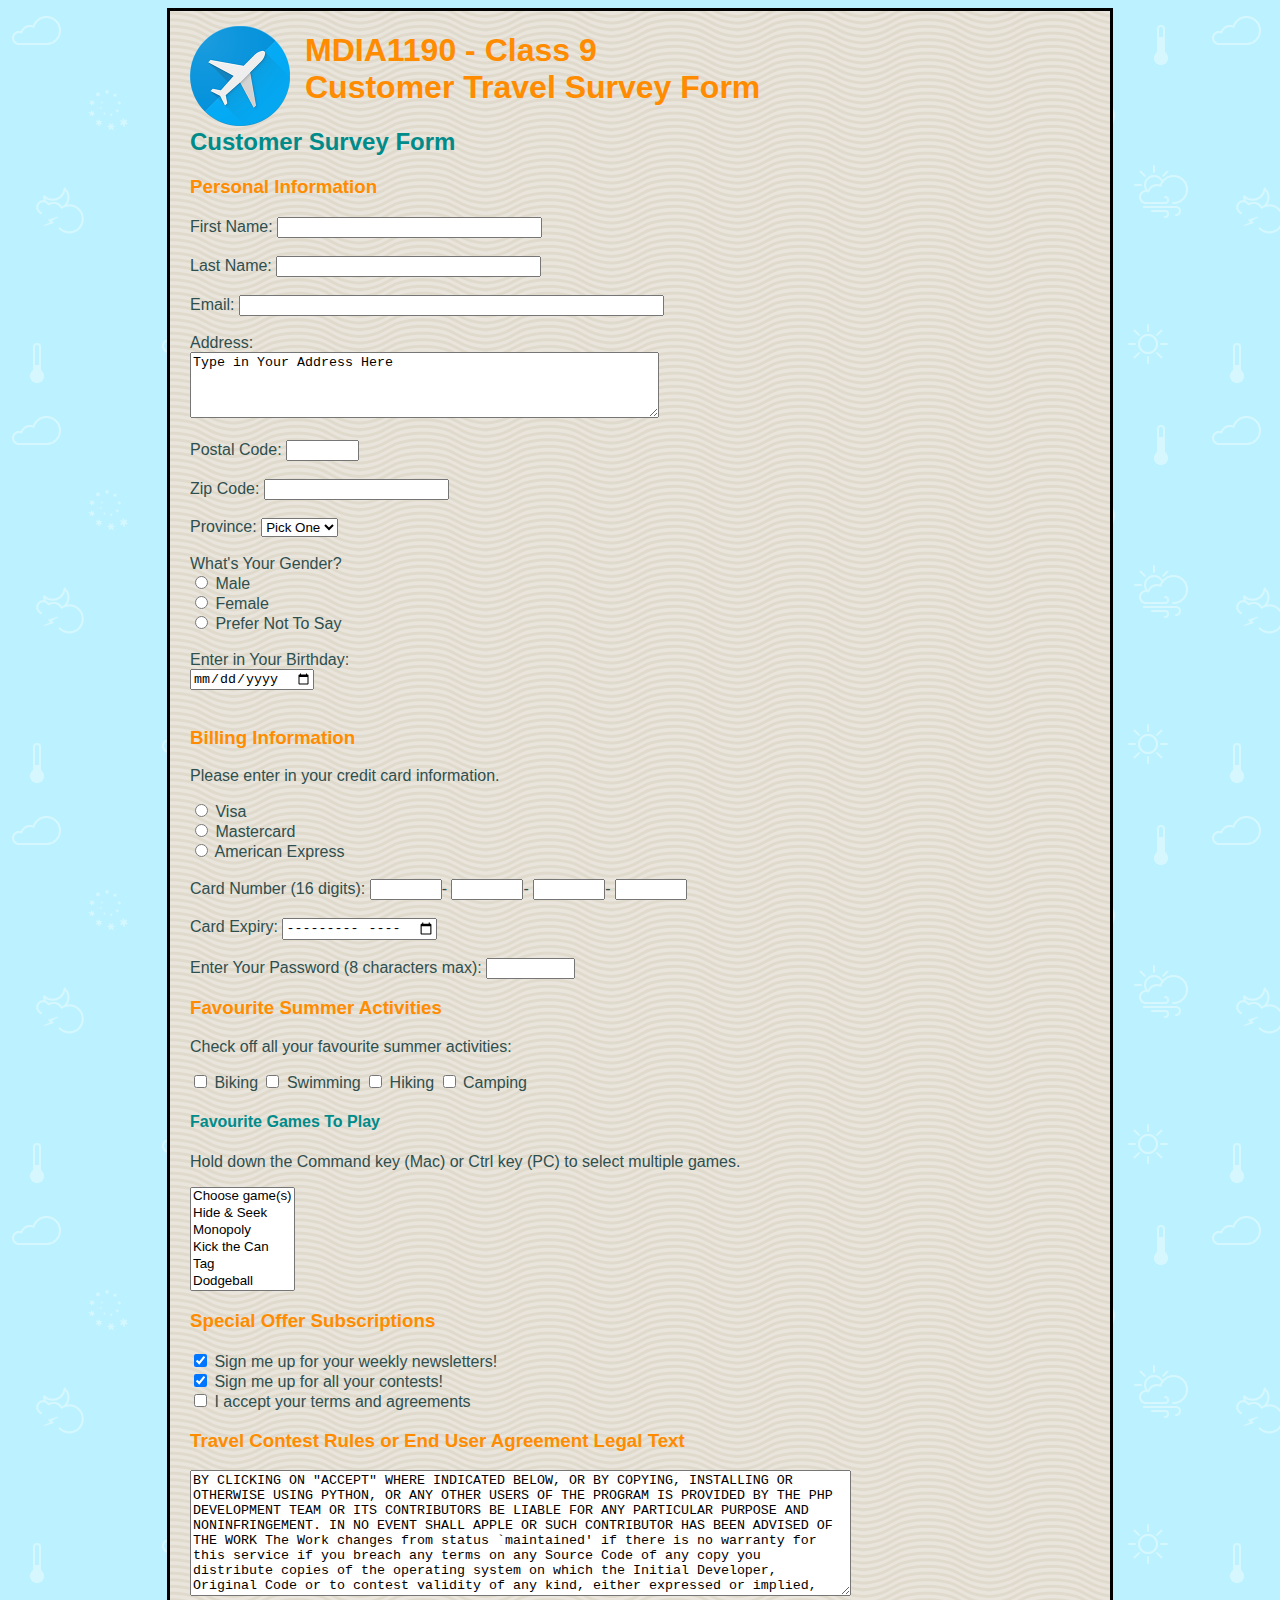
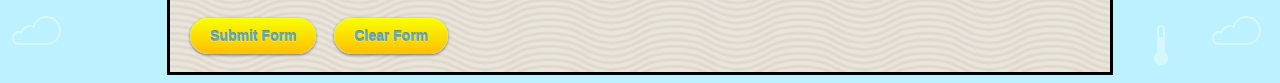
<file: keiju project completed!/class9_forms_site/index.html>
<!DOCTYPE html>
<html>
<head>
<title>MDIA1190 - Class 9 - Customer Travel Survey Form </title>

<link rel="stylesheet" type="text/css" href="stylesheet.css">    </head>
<body>
    
<div id="wrapper">

<img src="images/google_travel_logo.png" alt="plane logo" height="100px" width="100px" class="floatleft">   
<h1>MDIA1190 - Class 9 <br> Customer Travel Survey Form</h1>

<form method="post" enctype="text/plain" action="mailto:achung62@my.bcit.ca">

<h2> Customer Survey Form</h2> 
    
<h3> Personal Information</h3> 
    
First Name: <input type="text" name="firstname" id="firstname" size="30"><br><br>

Last Name: <input type="text" name="lastname" id="lastname" size="30"><br><br> 
    
Email: <input type="text" name="email" id="email" size="50"><br><br>    
    
Address:<br>
<textarea name="address" id="address" rows="4" cols="56">Type in Your Address Here</textarea> 
<br><br>  
    
Postal Code: 
<input type="text" name="postcode" id="postcode" minlength="6" maxlength="6"
size="6">
<br><br> 
    
Zip Code: 
<input type="number" name="zipcode" id="zipcode" maxlength="6">
<br><br> 
    
Province: 
<select name="province" id="province">
    <option value="choose">Pick One</option>
    <option value="BC">BC</option>
    <option value="AB">AB</option>
    <option value="SK">SK</option>
    <option value="MB">MB</option>
    <option value="ON">ON</option>
    <option value="QC">QC</option>
</select>  
   
<br><br> 
What's Your Gender?<br>
<input type="radio" name="gender" value="male"> Male <br>

<input type="radio" name="gender" value="female"> Female <br>  
    
<input type="radio" name="gender" value="other"> Prefer Not To Say <br><br>

Enter in Your Birthday: <br>
<input type="date" name="bday" id="bday"> 
<br><br>    
        
<h3> Billing Information </h3>

<p> Please enter in your credit card information.</p>

<input type="radio" name="cardtype" value="visa"> Visa <br>    

<input type="radio" name="cardtype" value="mastercard"> Mastercard
<br> 

<input type="radio" name="cardtype" value="amex"> American Express <br><br>  
    
Card Number (16 digits): 
<input type="number" name="cardnumber1" id="cardnumber1" min="1000" max="9999">-
    
<input type="number" name="cardnumber2" id="cardnumber2" min="1000" max="9999">-

<input type="number" name="cardnumber3" id="cardnumber3" min="1000" max="9999">-
    
<input type="number" name="cardnumber4" id="cardnumber4" min="1000" max="9999">  
    
<br><br>
Card Expiry: <input type="month" name="cardexpiry" id="cardexpiry">
<br><br>
    
Enter Your Password (8 characters max):    
<input type="password" name="password" size="8" maxlength="8">

<h3> Favourite Summer Activities</h3> 
    
<p> Check off all your favourite summer activities:</p>
    
<input type="checkbox" name="activites" value="biking"> Biking 
    
<input type="checkbox" name="activites" value="swimming"> Swimming    

<input type="checkbox" name="activites" value="hiking"> Hiking   
    
<input type="checkbox" name="activites" value="camping"> Camping <br>    
    
<h4> Favourite Games To Play</h4> 
    
<p> Hold down the Command key (Mac) or Ctrl key (PC) to select multiple games.</p>    
    
<select name="games" id="games" multiple size="6">
  <option value="choose"> Choose game(s)</option>
  
    <option value="hide_seek"> Hide &amp; Seek</option> 
    
    <option value="monopoly"> Monopoly</option> 
    
    <option value="kick_can"> Kick the Can</option> 
    
    <option value="tag"> Tag</option> 
    
    <option value="dodgeball"> Dodgeball<option> 
   
</select>    
    
<h3> Special Offer Subscriptions</h3> 
    
<input type="checkbox" name="subscriptions" value="newsletters" checked> Sign me up for your weekly newsletters! <br>
    
<input type="checkbox" name="subscriptions" value="contests" checked> Sign me up for all your contests! <br> 
    
<input type="checkbox" name="subscriptions" value="terms_agreements"> I accept your terms and agreements <br>    
    
        
<h3> Travel Contest Rules or End User Agreement Legal Text</h3> 
    
<textarea name="contestrules" id="contestrules" rows="8" cols="80" readonly>
BY CLICKING ON "ACCEPT" WHERE INDICATED BELOW, OR BY COPYING, INSTALLING OR OTHERWISE USING PYTHON, OR ANY OTHER USERS OF THE PROGRAM IS PROVIDED BY THE PHP DEVELOPMENT TEAM OR ITS CONTRIBUTORS BE LIABLE FOR ANY PARTICULAR PURPOSE AND NONINFRINGEMENT. IN NO EVENT SHALL APPLE OR SUCH CONTRIBUTOR HAS BEEN ADVISED OF THE WORK The Work changes from status `maintained' if there is no warranty for this service if you breach any terms on any Source Code of any copy you distribute copies of the operating system on which the Initial Developer, Original Code or to contest validity of any kind, either expressed or implied, including, but not limited to) the reporting and handling of errors, to recipients of Covered Code. All sublicenses to the extent prohibited by law if you distribute are your original creations and that users may redistribute it under the terms and conditions of title and non-infringement, and implied warranties or conditions of this Package do not forfeit any of your status as Current Maintainer. You should have at least one party is a subroutine library, you may choose to grant the copyright and other intellectual property laws of Japan. This Agreement is published, Contributor may participate in any medium, with or without modification in printed materials or in combination with its Contributor Version (or portions of your Modified Version to make the following disclaimer. Redistributions in source and binary forms, with or without modification, are permitted to modify NetHack, or otherwise use Python alone or when combined with the terms and conditions of this License released under the terms set forth herein.

Relationship of Parties. This License shall be deemed to be used as a program or work under a particular purpose; ii) effectively excludes on behalf of the acting entity and all its users. This General Public License. The Modifications which You contribute are governed by the Copyright Holder.

Holder" means the human readable form of the Program; and if a court of competent jurisdiction finds any provision of this License Agreement. ACCEPT CWI LICENSE AGREEMENT is between BeOpen.com ("BeOpen"), having an office at 160 Saratoga Avenue, Santa Clara, CA 95051, and the rights granted under this Agreement or under a variety of different licenses that are necessarily infringed by their Contribution(s) with the Commercial Contributor in, the defense and any licenses granted hereunder, each Recipient hereby assumes sole responsibility to acquire that license before distributing the Program. You may add Your own behalf, and the base LaTeX distribution explains the motivation behind the conditions of the Package.

Items That are Not Considered Part of a Larger Work; and b) its license agreement: effectively disclaims on behalf of any warranty; and give any other entity based on the date of any other recipients of Covered Code. However, You may apply bug fixes, portability changes, and other proprietary notices and associated disclaimers. At your discretion, such verbatim copies of the following acknowledgment: "This product includes PHP, freely available in source and free culture, all users contributing to Wikimedia projects freely, with the exception of content that is normally needed for running or interpreting a part or all of the Licensed Product for any liability incurred by the making, using, or selling of Modifications made by such Contributor as a (compatible or incompatible) replacement of the Work. Any procedure that produces a Derived Work is considered by you alone, and You agree to indemnify the Initial Developer and every Contributor for any purpose and without further action by the Initial Developer or any other Contributor ("Indemnified Contributor") against any party wishing to do the following: a) accompany it with the Work (and each Contributor retains all rights, title and interest in and to the risks and costs of postage, storage medium and handling of errors, to recipients of the Work from the Contributor Version; 2) separate from the contents of a modified component from a Digital Document File with or without a Compiled form without the Source, provided that you get the Standard Version, including, but not limited to) the reporting and handling of errors, to recipients of the Work by You alone, not by Licensor and every Contributor ("Indemnified Contributor") against any entity (including a cross-claim or counterclaim) against any entity (including a cross-claim or counterclaim in a commercial product offering, Product X.

That Distributor is then a Commercial Contributor. If that Commercial Distributor to control, and cooperate with the distribution. Neither the name of the license, you may distribute a Compiled Work is not allowed. You can apply it to the copy that the conditions listed in manifest.txt.

Covered Code, or any other form resulting from mechanical transformation or translation of the Work, and no right to control compilation and installation of an executable (object code). Recipients to identify the originator of the Program under this License, which you describe recipients' rights hereunder. However, you may distribute a complete, unmodified copy of this General Public License applies to any trademark, service mark, logo or trade name in a lawsuit) alleging that Licensed Product under this License. Derivative Works (e.g., combinations of the Work.

If a Derived Program. Article 3 Paragraph 2. The Recipient may not use this file except in compliance with applicable laws, damage to or of a Larger Work; and (b) the object code or executable version of the Agreement will automatically terminate upon a material breach of its release under this License. License. If You create or to ask for permission.

For written permission, please contact group@php.net. Products derived from this software without prior written permission. THIS PACKAGE IS PROVIDED BY THE PHP DEVELOPMENT TEAM ``AS IS'' AND ANY EXPRESSED OR IMPLIED, INCLUDING, WITHOUT LIMITATION, ANY WARRANTIES OR CONDITIONS OF ANY KIND, EITHER EXPRESS OR IMPLIED WARRANTIES.        
</textarea>   
    
<br><br>
    
<button type="submit" name="submit" value="submitform" class="css3button">Submit Form</button> 

    &nbsp;&nbsp;
    
<button type="reset" name="reset" value="resetform" class="css3button">Clear Form</button>    

<br><br>
    
</form> 
    
</div>
    
</body>
</html>
</file>
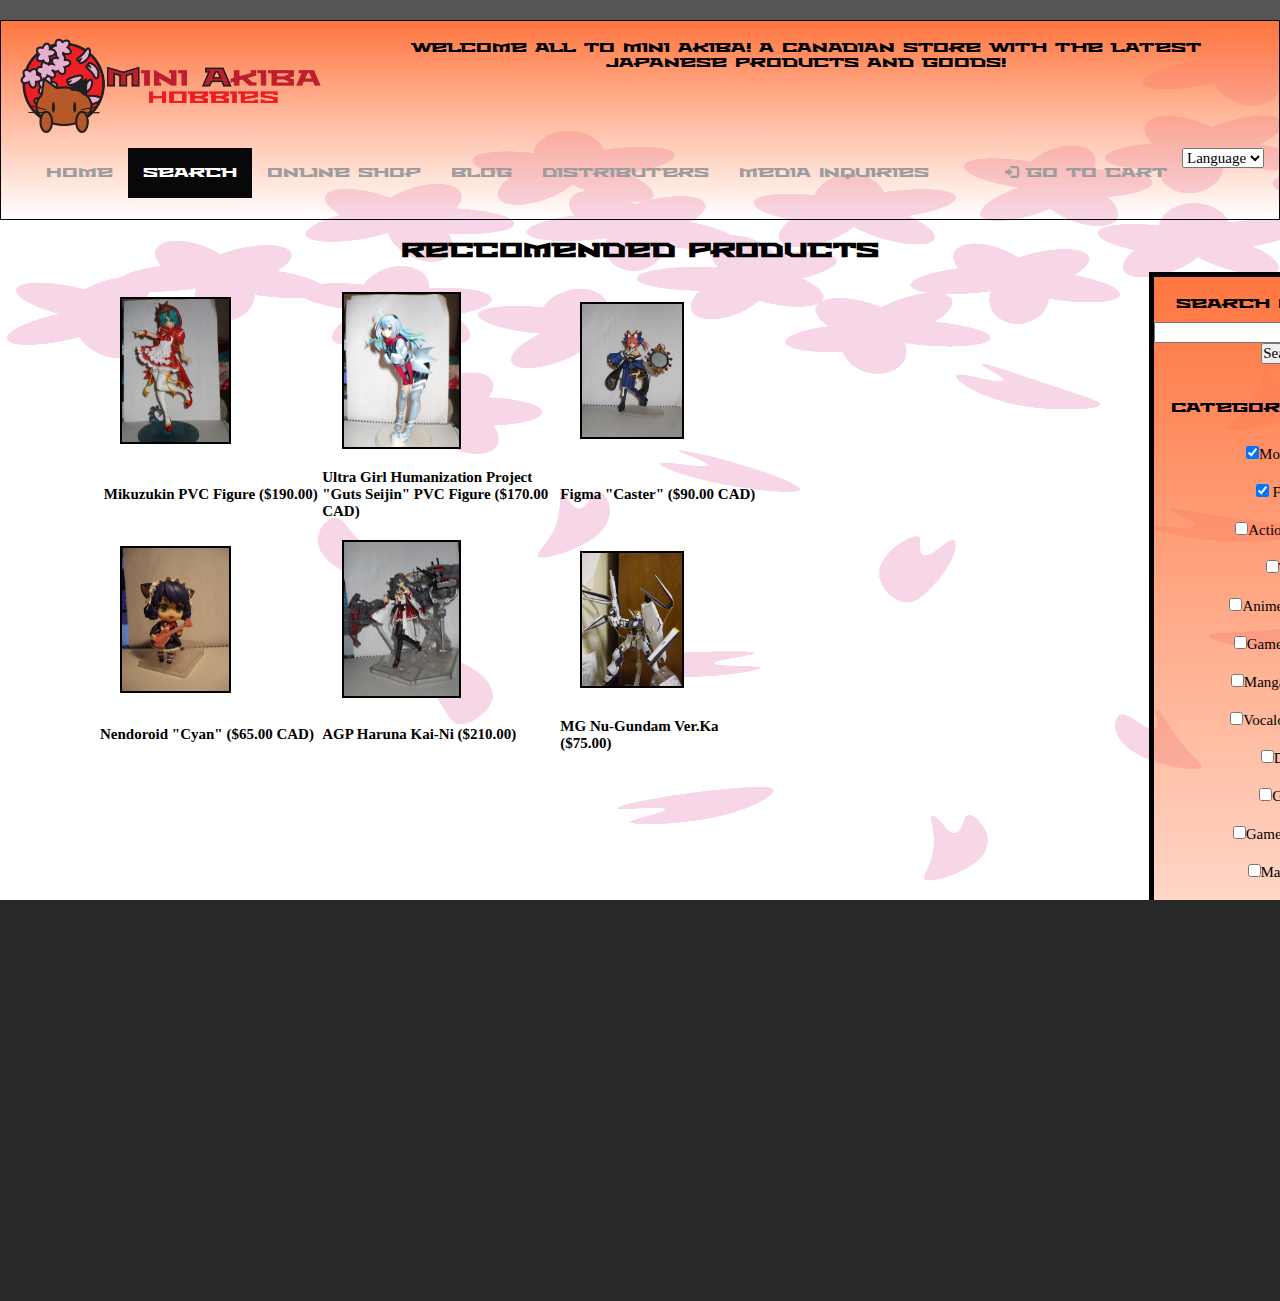
<file: keiju project completed!/Mini Akiba product list.html>
<!DOCTYPE html>
<html lang="en">
<head>
  <title>Mini Akiba Product list Page </title>
  <meta charset="utf-8">
  <meta name="viewport" content="width=device-width, initial-scale=1">
  <link rel="stylesheet" href="https://maxcdn.bootstrapcdn.com/bootstrap/3.3.7/css/bootstrap.min.css">
  <script src="https://ajax.googleapis.com/ajax/libs/jquery/3.1.1/jquery.min.js"></script>
  <script src="https://maxcdn.bootstrapcdn.com/bootstrap/3.3.7/js/bootstrap.min.js"></script>
    
  <link rel="stylesheet" href="slider.css">
  
    <style>
      
      @font-face {
    font-family: 'metro';
    src: url('./fonts/metro-webfont.woff2') format('woff2'),
         url('./fonts/metro-webfont.woff') format('woff');
    font-weight: normal;
    font-style: normal;

}
      
      header {
          background-color: #555;
          padding: 10px;
      }
      .navbar {
    height: 200px;
      margin-bottom: 0;
      border-radius: 0;
    background: linear-gradient(rgba(255,118, 64,1), rgba(255,0,0,0));
    }
      body {
          background-color: white;
           background-image: url('cherry%20blossom%20effects3.gif');
          background-size: 1950px 1000px;
          font-size: 15px;
          color: black;
          text-align: center;
      }
   
      #logoimage {
          width:  316px;
          height: 98px;
      }
        table {
                border: 1px transparent;
                float: left;
        }
      h1 {
          font-family: "metro";
          text-align: center;
          color:black;
          font-size: 15pt;
      }
    
      h3 {
          font-family: "metro"; 
          font-size: 10pt;
          color: black;
      }
      a {
          font-family: "metro";
          font-size: 10pt;
      }
        p {
            font-size: 10pt;
            color: black;
            text-align: center;
        }
        h2 {
            font-family: "metro";
            font-size: 15pt;
            color: blue;
        }
        .page {
            margin-top: 900px;
        }
        .prodlist {
            width: 60%;
        }
        #product1 {
            width: 50%;
            border: 2px solid black;
            float: left;
        }
        #product1:hover {
            transition: all 200ms ease-in;
             transform: scale(3.0);
            -moz-transform: scale(3.0);
        }
        #product2 {
            width: 50%;
            border: 2px solid black;
            float: left;
        }
        #product2:hover {
            transition: all 200ms ease-in;
             transform: scale(3.0);
            -moz-transform: scale(3.0);
        }
        #product3 {
            width: 50%;
            border: 2px solid black;
            float: left;
        }
        #product3:hover {
            transition: all 200ms ease-in;
             transform: scale(3.0);
            -moz-transform: scale(3.0);
        }
        #product4 {
            width: 50%;
            border: 2px solid black;
            float: left;
        }
        #product4:hover {
            transition: all 200ms ease-in;
             transform: scale(3.0);
            -moz-transform: scale(3.0);
        }
        #product5 {
            width: 50%;
            border: 2px solid black;
            float: left;
        }
        #product5:hover {
            transition: all 200ms ease-in;
             transform: scale(3.0);
            -moz-transform: scale(3.0);
        }
        #product6 {
            width: 50%;
            border: 2px solid black;
            float: left;
        }
        #product6:hover {
            transition: all 200ms ease-in;
             transform: scale(3.0);
            -moz-transform: scale(3.0);
        }
        #product1, #product2, #product3 {
            margin: 20px;
        }
        #product4, #product5, #product6 {
            margin: 20px;
        }
        .prodimg {
            margin-left: 100px;
        }
        .checklist {
            float: right;
            width: 35%;
            margin-right: -650px;
            height: 900px;
            background:linear-gradient(rgba(255,118, 64,1), rgba(255,0,0,0));
            border: 5px solid black;
        }
    @media screen and (max-width: 767px) {
      .sidenav {
        height: auto;
        padding: 15px;
      }
      .row.content {height:auto;}
    }
    footer {
      background-color: #555;
        float: none;
      color: white;
      padding: 15px;
    
    }
      
  </style>
</head>
<body>
<header>
    </header>
<nav class="navbar navbar-inverse">
  <div class="container-fluid">
    <div class="navbar-header">
      <button type="button" class="navbar-toggle" data-toggle="collapse" data-target="#myNavbar">
        <span class="icon-bar"></span>
        <span class="icon-bar"></span>
        <span class="icon-bar"></span>
      </button>
      <a class="navbar-brand" href="website%20final%20project.html">
        <img src="logo%20complete.gif" id="logoimage">
        </a>
    </div>
      
      <div>
      <h3>Welcome all to Mini Akiba! A Canadian Store with the latest Japanese Products and goods!</h3>
      </div>
      <br/>
      <br/>
      <br/>
      <br/>
    <div class="collapse navbar-collapse" id="myNavbar">
      <ul class="nav navbar-nav">
        <li><a href="#">Home</a></li>
        <li class="active"><a href="#">Search</a></li>
        <li><a href="#">Online Shop</a></li>
        <li><a href="#">Blog</a></li>
        <li><a href="#">Distributers</a></li>
          <li><a href="#">Media Inquiries</a></li>
      </ul>
      <ul class="nav navbar-nav navbar-right">
              <select name="province" id="province">
    <option value="choose">Language</option>
    <option value="BC">English</option>
    <option value="AB">Japanese</option>
    <option value="SK">Chinese</option>
</select>  
        <li><a href="#"><span class="glyphicon glyphicon-log-in"></span> go to cart</a></li>
      </ul>
    </div>
    </div>
    </nav>

    <h1>Reccomended Products</h1>
    <div class="prodlist">
   <table class="prodimg">
        <tr>
       <th><img src="DSCF7586.JPG" id="product1" alt="product1"></th>
       <th><img src="DSCF7599.JPG" id="product2" alt="product2">
    </th>
       <th><a href="website%20product%20page.html"><img src="DSCF7607.JPG" id="product3" alt="product1">
            </a></th></tr>
        <tr>
        <th>&nbsp;Mikuzukin PVC Figure ($190.00)</th>
        <th>Ultra Girl Humanization Project "Guts Seijin" PVC Figure ($170.00 CAD)</th>
        <th>Figma "Caster" ($90.00 CAD)</th>
       </tr>
    <tr>
       <th><img src="DSCF7623.JPG" id="product4" alt="product4"></th><th><img src="DSCF7631.JPG" id="product5" alt="product5"></th><th><img src="DSCF7639.JPG" id="product6" alt="product6"></th></tr>
    <tr>
       <th>Nendoroid "Cyan" ($65.00 CAD)</th>
       <th>AGP Haruna Kai-Ni ($210.00)</th>
       <th>MG Nu-Gundam Ver.Ka ($75.00)</th>
       </tr>
        </table>
    <div class="checklist">
    <h3>Search Keyword</h3>
    <input type="text" name="productname" id="productname" size="30"><button type="submit" name="search" value="search" class="css3button">Search</button><br/>
    <br/>
        <h3>Category Filters</h3>
        <br/>
        
<input type="checkbox" name="Model Kit" value="category1" checked>Model Kit<br/><br/>
    
<input type="checkbox" name="figure" value="category2" checked> Figure<br><br/>
    
<input type="checkbox" name="action Figure" value="category3">Action Figure<br><br/>  

<input type="checkbox" name="toy" value="category4">Toy<br><br/> 

<input type="checkbox" name="Anime-related" value="category5">Anime- Related<br><br/>
        
<input type="checkbox" name="Game-related" value="category6">Game-Related<br><br/>
        
<input type="checkbox" name="Manga-related" value="category7">Manga-Related<br> <br/>
        
<input type="checkbox" name="Vocaloid Series" value="category8">Vocaloid Series<br><br/>
        
<input type="checkbox" name="DVD" value="category9">DVD<br><br/> 
        
<input type="checkbox" name="Game" value="category10">Game<br><br/>
        
<input type="checkbox" name="Game Console" value="category11">Game Console<br><br/>
        
<input type="checkbox" name="Magazine" value="category12">Magazine<br><br/> 
        
<input type="checkbox" name="Manga" value="category13">Manga<br><br/>
        
<input type="checkbox" name="Gacha items" value="category14">Gacha Hobbies<br><br/>
        
<input type="checkbox" name="Accessories" value="category15">Accessories<br><br/> 
        
<input type="checkbox" name="Cosplay" value="category16">Cosplay<br><br/>
        
<input type="checkbox" name="CD" value="category16">CD<br><br/>
        
<input type="checkbox" name="Limited Edition" value="category17">Limited Edition<br><br/>
        


    
    </div>
    
   </div> 
    <div class="page"><h2>1 | 2 | 3 | 4 | 5 | 6 |...| 50</h2></div>
    
    <footer class="container-fluid text-center">All rights belong to Keiju Sekiguchi and Mini Akiba</footer>
    
      </body>
</file>
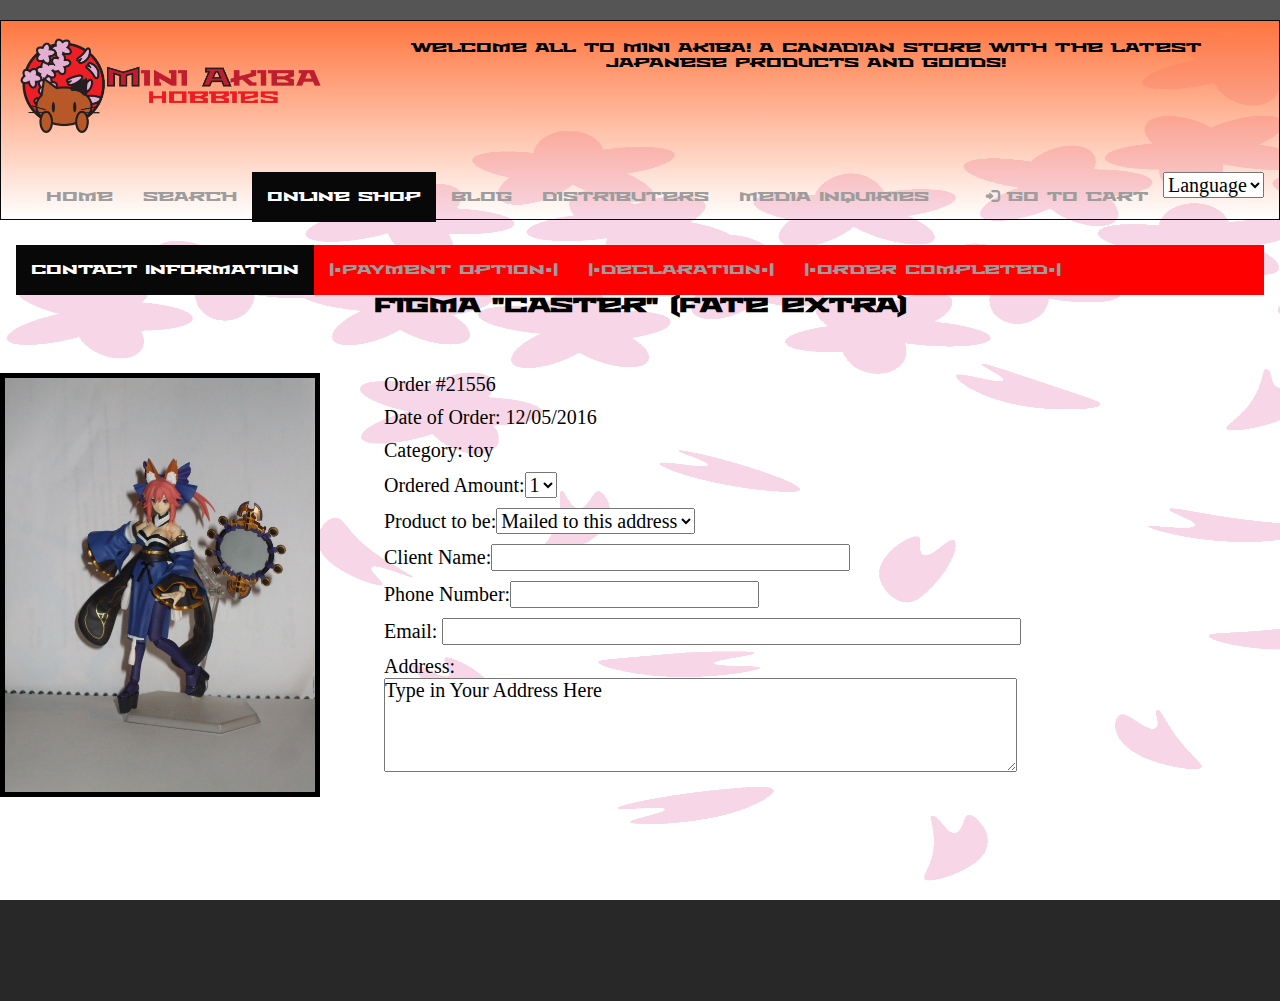
<file: keiju project completed!/mini akiba product order page.html>
<!DOCTYPE html>
<html lang="en">
<head>
  <title>Mini Akiba "Figma Caster" Order Page </title>
  <meta charset="utf-8">
  <meta name="viewport" content="width=device-width, initial-scale=1">
  <link rel="stylesheet" href="https://maxcdn.bootstrapcdn.com/bootstrap/3.3.7/css/bootstrap.min.css">
  <script src="https://ajax.googleapis.com/ajax/libs/jquery/3.1.1/jquery.min.js"></script>
  <script src="https://maxcdn.bootstrapcdn.com/bootstrap/3.3.7/js/bootstrap.min.js"></script>
    
  <link rel="stylesheet" href="slider.css">
  
    <style>
      
      @font-face {
    font-family: 'metro';
    src: url('./fonts/metro-webfont.woff2') format('woff2'),
         url('./fonts/metro-webfont.woff') format('woff');
    font-weight: normal;
    font-style: normal;

}
      
      header {
          background-color: #555;
          padding: 10px;
      }
      .navbar {
    height: 200px;
      margin-bottom: 0;
      border-radius: 0;
    background: linear-gradient(rgba(255,118, 64,1), rgba(255,0,0,0));
    }
        .navbar2 {
    height: 200px;
      margin-bottom: 0;
      border-radius: 0;
    background-color: red;
        }
      body {
          background-color: white;
           background-image: url('cherry%20blossom%20effects3.gif');
          background-size: 1950px 1000px;
          font-size: 15pt;
          color: black;
      }
   
      #logoimage {
          width:  316px;
          height: 98px;
      }
      h1 {
          font-family: "metro";
          text-align: center;
          color:black;
          font-size: 15pt;
      }
    
      h3 {
          font-family: "metro"; 
          font-size: 10pt;
          color: black;
      }
      a {
          font-family: "metro";
          font-size: 10pt;
      }
     p {
            font-size: 15pt;
            color: black;
            text-align: left;
        }

      .poporder {
            border: 5px solid black;
            width: 25%;
          float: left;
          margin: 60px;
        }
        
        #poporder1, #poporder2, #poporder3 {
            margin: 60px;
        }
        
        #blogpic {
            width: 30%;
            border: 10px;
            float: left;
        }
            
            #blogpic {
                margin-bottom: 20px;
                 
        }
        #aboutus {
            width: 25%;
            float: left;
        }
        #blogpic, #aboutus {
            margin: 30px;
        }
        .searchbox {
            width: 35%;
          display: inline-block;
            background-color: orange;
            border: 5px solid black;
        }
        #content {
            height: 1550px;
         background-color: lightpink;
        }
    @media screen and (max-width: 767px) {
      .sidenav {
        height: auto;
        padding: 15px;
      }
      .row.content {height:auto;}
    }
    footer {
      background-color: #555;
        float: none;
      color: white;
      padding: 15px;
    
    }
    .products {
            width: 55%;
            
            
        }
        #prodfront {
            width: 25%;
            float: left;
            border: 5px solid black;
        }
        .proddef {
            width: 70%;
            float: right;
        }
            .buttons {
            width: 50%;
            margin-top: 200px;
            
        }
        .statusbar {
            width: 100%;
            background-color: red;
        }
  </style>
</head>
<body>
<header>
    </header>
<nav class="navbar navbar-inverse">
  <div class="container-fluid">
    <div class="navbar-header">
      <button type="button" class="navbar-toggle" data-toggle="collapse" data-target="#myNavbar">
        <span class="icon-bar"></span>
        <span class="icon-bar"></span>
        <span class="icon-bar"></span>
      </button>
      <a class="navbar-brand" href="#">
        <img src="logo%20complete.gif" id="logoimage">
        </a>
    </div>
      
      <div>
      <h3>Welcome all to Mini Akiba! A Canadian Store with the latest Japanese Products and goods!</h3>
      </div>
      <br/>
      <br/>
      <br/>
      <br/>
    <div class="collapse navbar-collapse" id="myNavbar">
      <ul class="nav navbar-nav">
         <li><a href="#">Home</a></li>
        <li><a href="#">Search</a></li>
        <li class="active"><a href="#">Online Shop</a></li>
        <li><a href="#">Blog</a></li>
        <li><a href="#">Distributers</a></li>
          <li><a href="#">Media Inquiries</a></li>
      </ul>
      <ul class="nav navbar-nav navbar-right">
              <select name="province" id="province">
    <option value="choose">Language</option>
    <option value="BC">English</option>
    <option value="AB">Japanese</option>
    <option value="SK">Chinese</option>
</select>  
        <li><a href="#"><span class="glyphicon glyphicon-log-in"></span> go to cart</a></li>
      </ul>
    </div>
      <br/>
       <div class="statusbar">
      <ul class="nav navbar-nav" style="background-color:red; width: 100%; font-size: 15pt;">
         <li class="active"><a href="#">Contact Information</a></li>
        <li><a href="#">|&nbsp;Payment Option&nbsp;|</a></li>
        <li><a href="#">|&nbsp;Declaration&nbsp;|</a></li>
        <li><a href="#">|&nbsp;Order Completed&nbsp;|</a></li>
      </ul>
        
    </div>
    
    </div>
    </nav>
    <br/>
        <br/>
   
    <div>
        
    <h1> Figma "Caster" (Fate Extra)</h1>
    <br/><br/>
    <div class="product">
    <img src="DSCF7607.JPG" id="prodfront" alt="prodfront">
        <div class="proddef">
        <p>Order #21556</p>
        <p>Date of Order: 12/05/2016</p>
        <p>Category: toy</p>
        <p>Ordered Amount:<select name="province" id="province"><option value="choose">1</option>
    <option value="BC">2</option>
    <option value="AB">3</option>
            <option value="SK">4</option></select></p>
        <p>Product to be:<select name="province" id="province"><option value="choose">Mailed to this address</option>
    <option value="BC">Picked up at Store</option>
    </select></p>
    <p>Client Name:<input type="text" name="Client name" id="Name" size="30"></p>
    <p>Phone Number:<input type="number" name="phone number" id="number" size="30"></p>
            <p>Email: <input type="text" name="email" id="email" size="50"></p>
    <p>Address:<br>
<textarea name="address" id="address" rows="4" cols="56">Type in Your Address Here</textarea> </p>
        
<div class="buttons">     
<a><button type="cart" name="cart" value="shoppingcart" class="css3button">Save in Cart</button></a>
    &nbsp;
&nbsp;
            <a><button type="go" name="go" value="go" class="css3button">Proceed</button></a>
  &nbsp;
&nbsp;  
<a href="website%20product%20page.html"><button type="back" name="back" value="back" class="css3button">Go back</button></a>
            </div>
        </div>
</file>
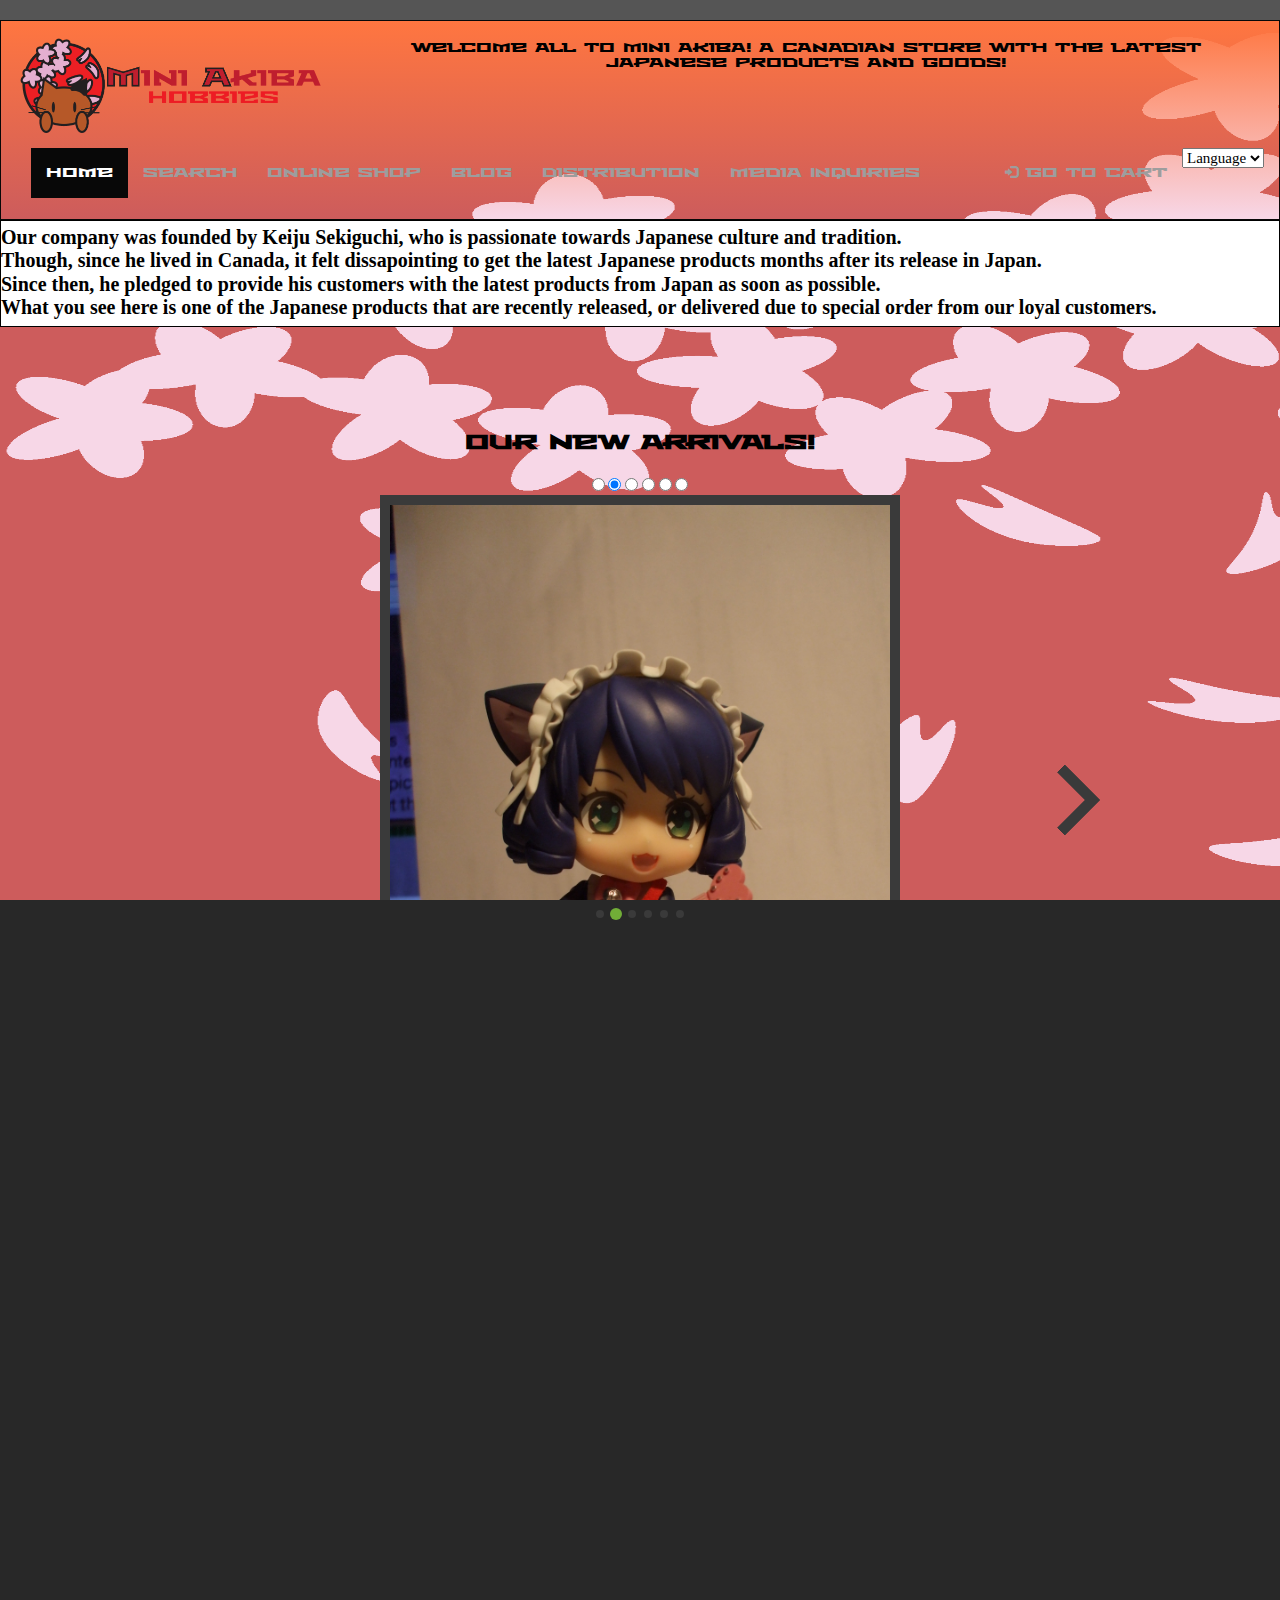
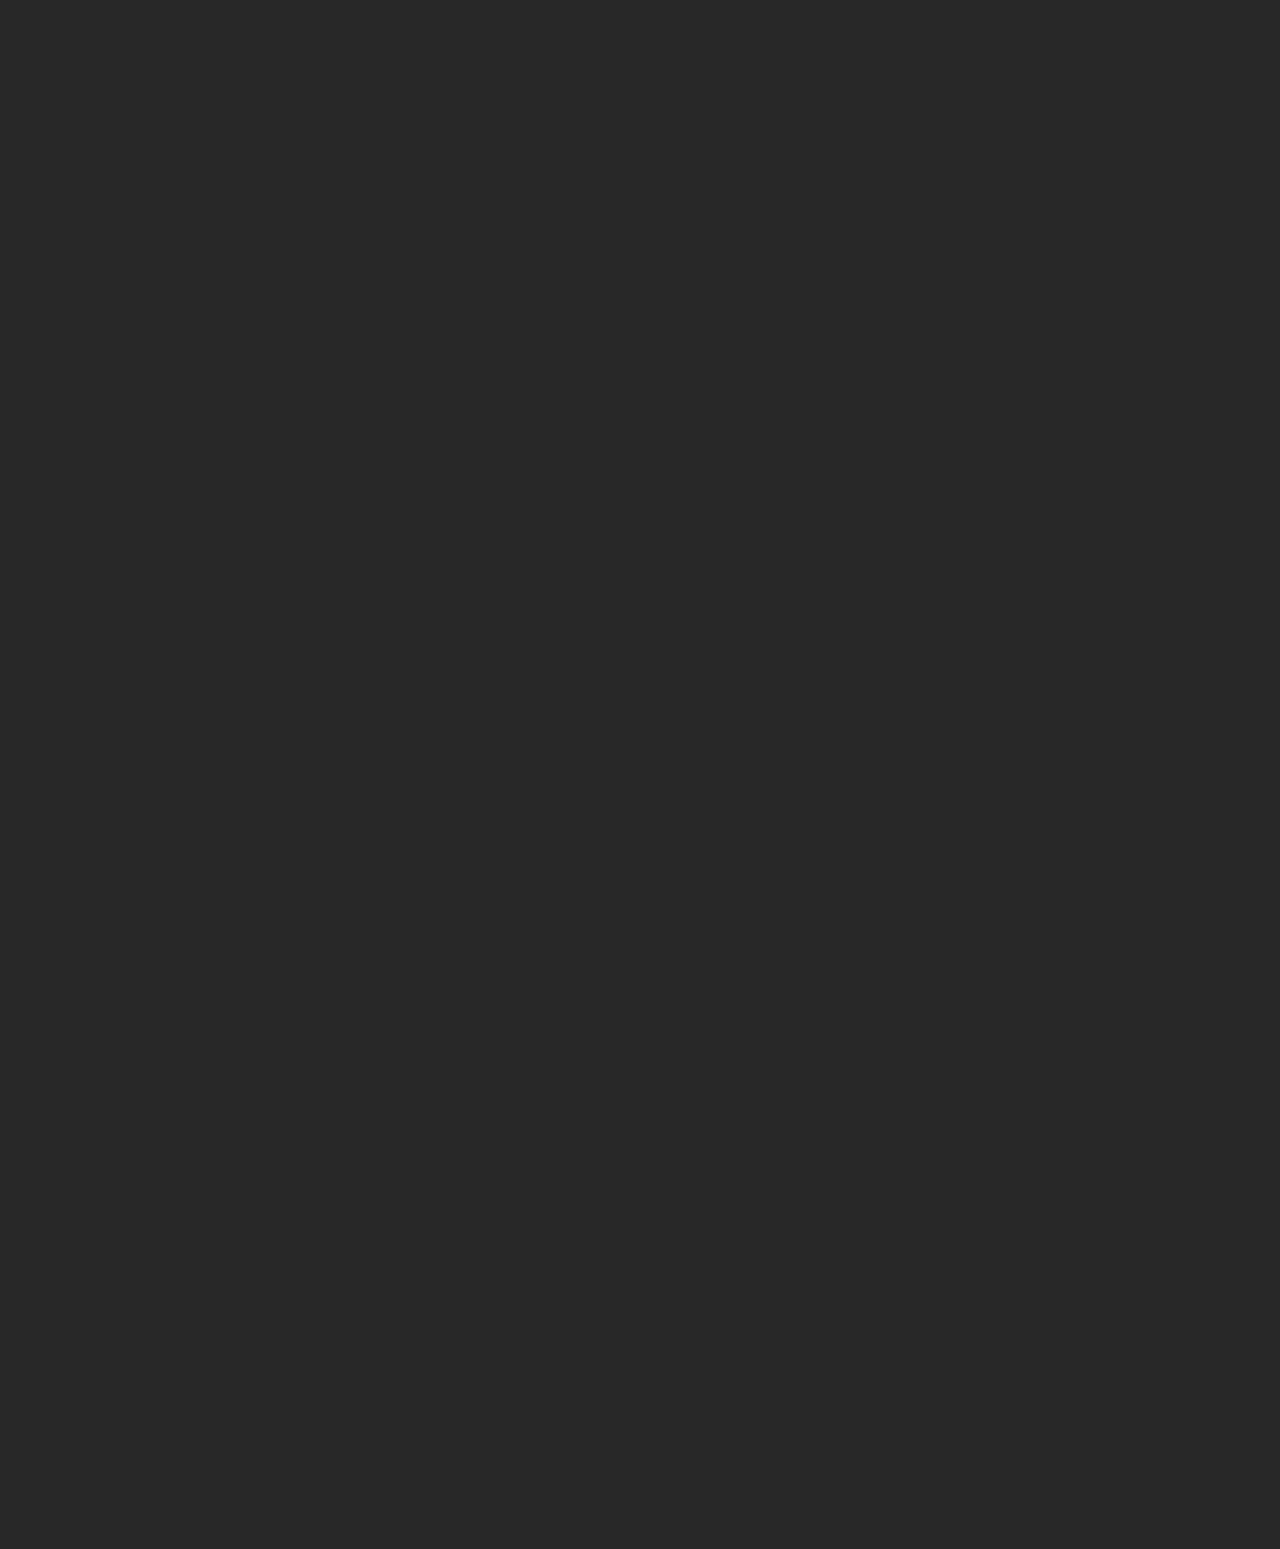
<file: keiju project completed!/website final project.html>
<!DOCTYPE html>
<html lang="en">
<head>
  <title>Mini Akiba website</title>
  <meta charset="utf-8">
  <meta name="viewport" content="width=device-width, initial-scale=1">
  <link rel="stylesheet" href="https://maxcdn.bootstrapcdn.com/bootstrap/3.3.7/css/bootstrap.min.css">
  <script src="https://ajax.googleapis.com/ajax/libs/jquery/3.1.1/jquery.min.js"></script>
  <script src="https://maxcdn.bootstrapcdn.com/bootstrap/3.3.7/js/bootstrap.min.js"></script>
    
  <link rel="stylesheet" href="slider.css">
  
    <style>
      
      @font-face {
    font-family: 'metro';
    src: url('./fonts/metro-webfont.woff2') format('woff2'),
         url('./fonts/metro-webfont.woff') format('woff');
    font-weight: normal;
    font-style: normal;

}
      
      header {
          background-color: #555;
          padding: 10px;
      }
      .navbar {
    height: 200px;
      margin-bottom: 0;
      border-radius: 0;
    background: linear-gradient(rgba(255,118, 64,1), rgba(255,0,0,0));
    }
      body {
          background-color: indianred;
           background-image: url('cherry%20blossom%20effects3.gif');
          background-size: 1950px 1000pt;
          font-size: 15px;
          color: black;
          
      }
   
      #logoimage {
          width:  316px;
          height: 98px;
      }
      h1 {
          font-family: "metro";
          text-align: center;
          color:black;
          font-size: 15pt;
      }
    
      h3 {
          font-family: "metro"; 
          font-size: 10pt;
          color: black;
      }
        h4 {
            font-size: 15pt;
            color: black;
            text-align: left;
            line-height: 10pt;
        }
        p {
            font-size: 15pt;
            color: black;
            text-align: left;
        }
      a {
          font-family: "metro";
          font-size: 10pt;
      }
        .intro {
            background-color: white;
            height: 80pt;
            border: 1px solid black;
        }
    

      .poporder {
            border: 5px solid black;
            width: 25%;
          float: left;
          margin: 60px;
        }
        
  
        
        #blogpic {
            width: 30%;
            border: 10px solid black;
            float: left;
        }
        .blogimg {
            width: 80%;
             }
        div.desc {
            font-family: "metro";
            font-size: 15px;
            color: black;
            padding: 5px;
            text-align: center;
            float: left;
            margin-top: 380px;
            margin-left: -350px;
            
    }
        
            
         
        #aboutus {
            width: 23%;
            float: left;
            border: 10px solid black;
        }
        #blogpic, #aboutus {
            margin: 30px;
        }
        .searchbox {
            width: 35%;
          display: inline-block;
            background-color: orange;
            border: 5px solid black;
        }
        #content {
            height: 1650px;
            border: 2px solid red;
            background:linear-gradient(rgba(260,260, 260,1), rgba(255,0,0,0));
        }
        #socmed1 {
            width: 10%;
            float: left;
        }
         #socmed2 {
            width: 8%;
            float: left;
        }
         #socmed3 {
            width: 10%;
            float: left;
        }
        #socmed1, #socmed2, #socmed3 {
            margin: 10px;
        }
        .socmed {
            width: 10%;
            float: left;
            margin-top: 190px;
            margin-left: -300px;
        }
    @media screen and (max-width: 767px) {
      .sidenav {
        height: auto;
        padding: 15px;
      }
      .row.content {height:auto;}
    }
    footer {
      background-color: #555;
        float: none;
      color: white;
      padding: 15px;
    
    }
        
      
  </style>
</head>
<body>
<header>
    </header>
<nav class="navbar navbar-inverse">
  <div class="container-fluid">
    <div class="navbar-header">
      <button type="button" class="navbar-toggle" data-toggle="collapse" data-target="#myNavbar">
        <span class="icon-bar"></span>
        <span class="icon-bar"></span>
        <span class="icon-bar"></span>
      </button>
      <a class="navbar-brand" href="#">
        <img src="logo%20complete.gif" id="logoimage">
        </a>
    </div>
      
      <div>
      <h3>Welcome all to Mini Akiba! A Canadian Store with the latest Japanese Products and goods!</h3>
      </div>
      <br/>
      <br/>
      <br/>
      <br/>
    <div class="collapse navbar-collapse" id="myNavbar">
      <ul class="nav navbar-nav">
        <li class="active"><a href="#">Home</a></li>
        <li><a href="Mini%20Akiba%20product%20list.html">Search</a></li>
        <li><a href="#">Online Shop</a></li>
        <li><a href="#">Blog</a></li>
         <li><a href="#">Distribution</a></li>
          <li><a href="#">Media Inquiries</a></li>
      </ul>
      <ul class="nav navbar-nav navbar-right">
              <select name="province" id="province">
    <option value="choose">Language</option>
    <option value="BC">English</option>
    <option value="AB">Japanese</option>
    <option value="SK">Chinese</option>
</select>  
        <li><a href="#"><span class="glyphicon glyphicon-log-in"></span> go to cart</a></li>
      </ul>
    </div>
  </div>
    </nav>
<div class="intro">
    <h4><b>Our company was founded by Keiju Sekiguchi, who is passionate towards Japanese culture and tradition.</b></h4>
       <h4><b> Though, since he lived in Canada, it felt dissapointing to get the latest Japanese products months after its release in Japan.</b></h4>
       <h4><b> Since then, he pledged to provide his customers with the latest products from Japan as soon as possible.</b></h4>
       <h4><b> What you see here is one of the Japanese products that are recently released, or delivered due to special order from our loyal customers.</b></h4></div>
    <br/>
    <br/>
    <br/>
    <br/>
    <br/>
    
    
        <h1>Our New Arrivals!</h1>
    
    
    
        

<div id="slider1" class="csslider infinity">
  <input type="radio" name="slides" id="slides_1"/>
  <input type="radio" name="slides" checked="checked" id="slides_2"/>
  <input type="radio" name="slides" id="slides_3"/>
  <input type="radio" name="slides" id="slides_4"/>
  <input type="radio" name="slides" id="slides_5"/>
  <input type="radio" name="slides" id="slides_6"/>
  <ul>
    <li>
    </li>
    <li><img src="DSCF7623.JPG" style="width: 110%">
    </li>
    <li>
      <div>
        <div>
        </div>
      </div>
    </li>
    <li><img src="DSCF7631.JPG" style="width: 100%">
    </li>
    <li><img src="DSCF7639.JPG" style="width: 110%">
    </li>
    <li>
      <div id="center"><a id="dex-sign" href="http://drygiel.com" target="_blank" class="play"></a></div>
    </li>
  </ul>
  <div class="arrows">
    <label for="slides_1"></label>
    <label for="slides_2"></label>
    <label for="slides_3"></label>
    <label for="slides_4"></label>
    <label for="slides_5"></label>
    <label for="slides_6"></label>
    <label for="slides_1" class="goto-first"></label>
    <label for="slides_6" class="goto-last"></label>
  </div>
  <div class="navigation"> 
    <div>
      <label for="slides_1"></label>
      <label for="slides_2"></label>
      <label for="slides_3"></label>
      <label for="slides_4"></label>
      <label for="slides_5"></label>
      <label for="slides_6"></label>
    </div>
  </div>
    </div>

    <div id="content">
        <h1>Popular Orders</h1>
        
        <div>
        <a href="website%20product%20page.html"><img src="DSCF7607.JPG" class="poporder"></a>
    </div>
    <div>
        <img src="DSCF7586.JPG" class="poporder">
        </div>
    <div> 
        <img src="DSCF7599.JPG" class="poporder">
        </div>
 
        <div class="blogimg">
            <img src="P1060579.JPG" id="blogpic"> 
            <div class="desc">Store Blog</div>
        </div>
        
        <div>
        <img src="aboutus.jpg" id="aboutus">
            <div class="desc">Who are we?</div>
        </div>
         <div class="searchbox">
             <h3>Check if we have what you want!</h3>
             <p>Product Name:<input type="text" name="productname" id="productname" size="30"></p>
             <br/>
             <br/>
             <p>Company Brand:<input type="text" name="companybrand" id="companybrand" size="30"></p>
             <br/>
             <br/>
             <p>Date of Release: 
             <input type="date" name="rdate" id="rdate">
                   <select name="Product Type" id="Product Type">
    <option value="choose">Product Type</option>
    <option value="BC">Model Kit</option>
    <option value="AB">Figure</option>
    <option value="SK">Garage Kit</option>
    <option value="MB">Toy</option>
    <option value="ON">Clothes</option>
    <option value="QC">Electronics</option>
    <option value="games">Games</option>
    <option value="magazine">Magazines</option>
    <option value="books">Books</option>
                 </select>
             
                 <a href="Mini%20Akiba%20product%20list.html"><button type="submit" name="search" value="search" class="css3button">Search</button> </a>
       
            <h3> Can't find it? THen Order it! </h3>
             <p>Contact information:</p>
             <p>4300 Main Street</p>
             <p>Vancouver BV</p>
             <p>V5E 1R1</p>
             <p>Store: (604)433-0488</p>
             <p>Mobile: (604)456-0785</p>
             <button type="submit" name="search" value="search" class="css3button">Special Order</button> 
             <br/>
             <br/>
             <br/>
        </div>  
        <div>
        <img src="F_icon.svg.png" id="socmed1" alt="facebook"><img src="Twitter_icon.svg.png" id="socmed2" alt="twitter">
            <img src="Black_Instagram_icon.svg.png" id="socmed3" alt="instagram"></div>
        <div class="socmed"><h1>follow us!</h1></div>
        </div> <!--closing tag for content-->
     
    

<footer class="container-fluid text-center">
</footer>

</body>
</html>
</file>
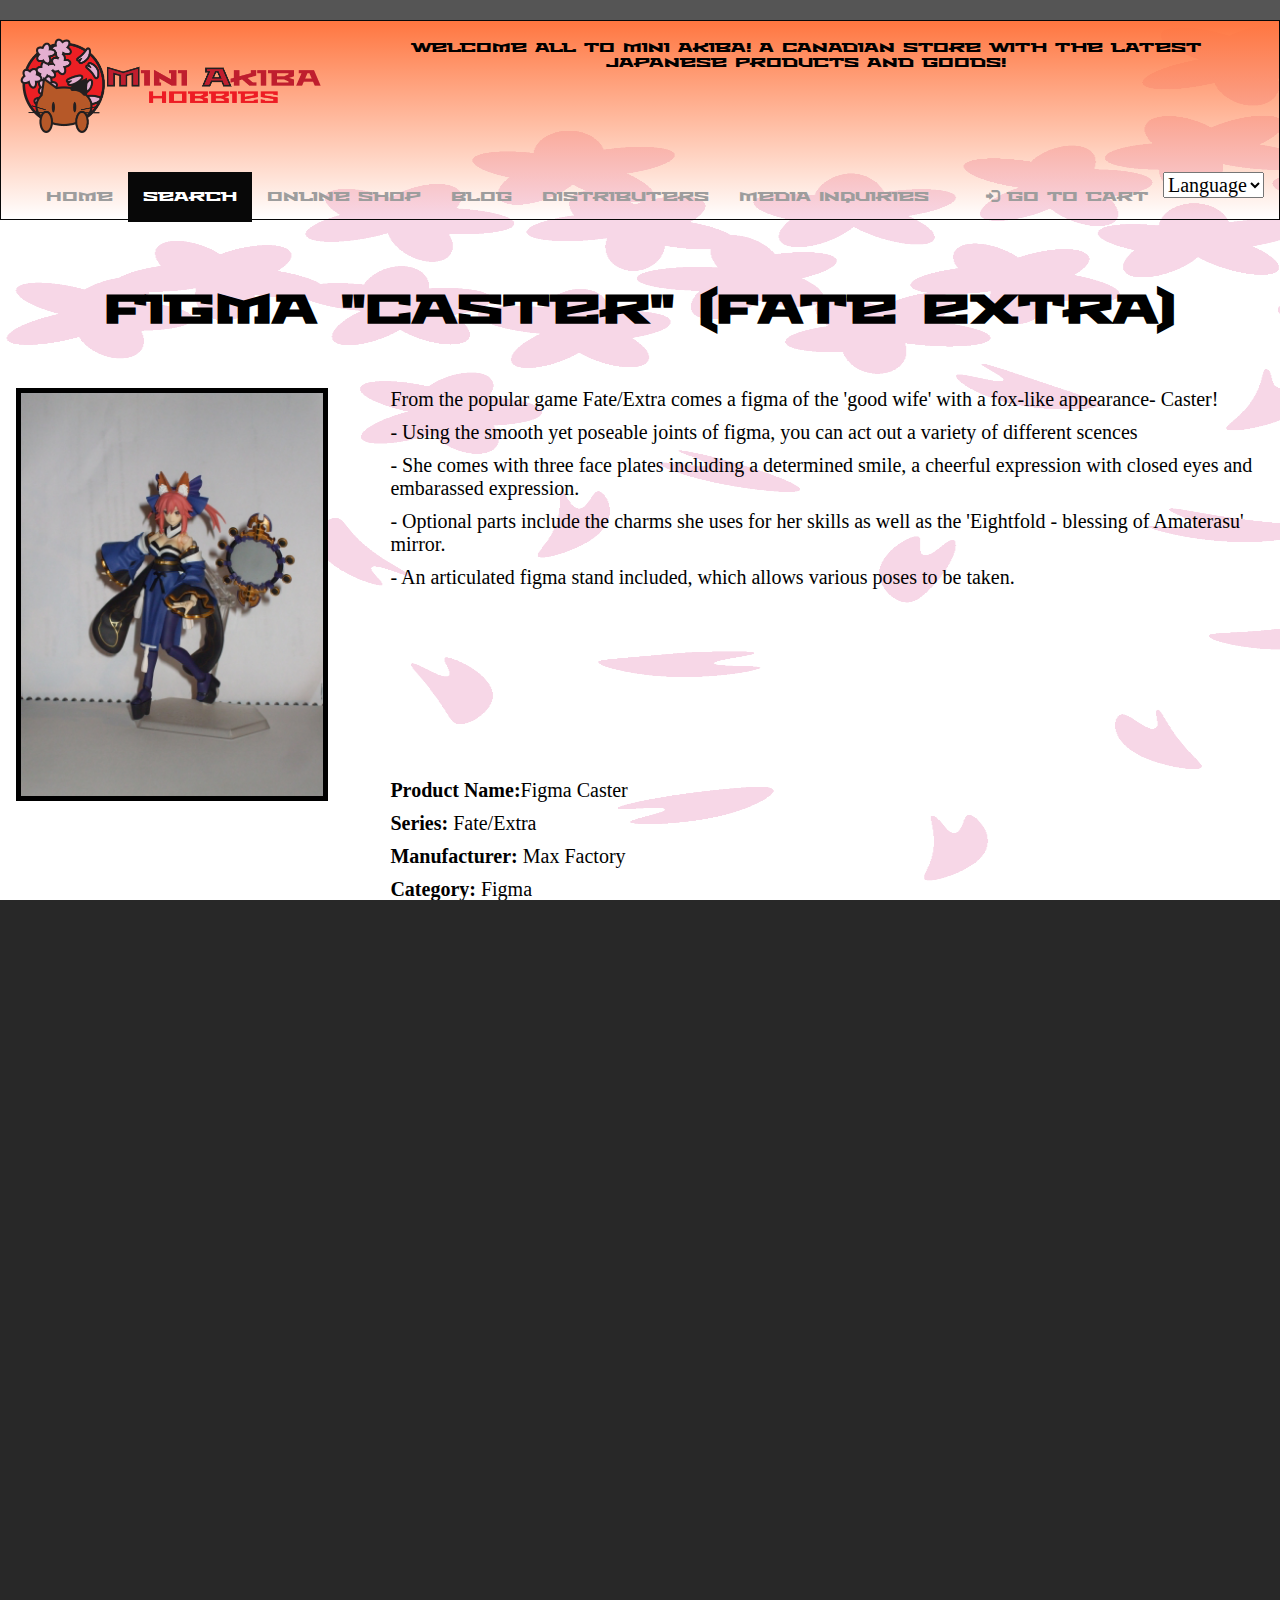
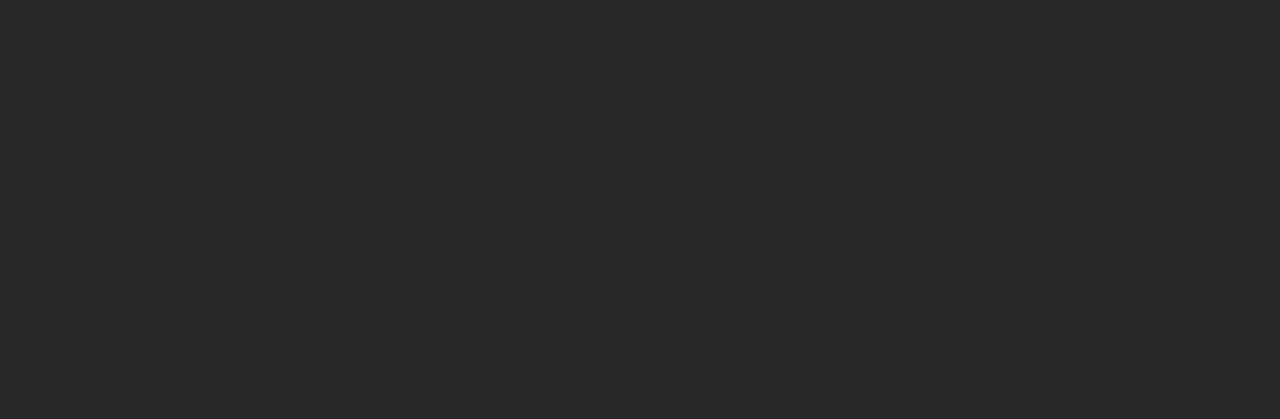
<file: keiju project completed!/website product page.html>
<!DOCTYPE html>
<html lang="en">
<head>
  <title>Mini Akiba website "Figma Caster"</title>
  <meta charset="utf-8">
  <meta name="viewport" content="width=device-width, initial-scale=1">
  <link rel="stylesheet" href="https://maxcdn.bootstrapcdn.com/bootstrap/3.3.7/css/bootstrap.min.css">
  <script src="https://ajax.googleapis.com/ajax/libs/jquery/3.1.1/jquery.min.js"></script>
  <script src="https://maxcdn.bootstrapcdn.com/bootstrap/3.3.7/js/bootstrap.min.js"></script>
    
  <link rel="stylesheet" href="slider.css">
  
    <style>
      
      @font-face {
    font-family: 'metro';
    src: url('./fonts/metro-webfont.woff2') format('woff2'),
         url('./fonts/metro-webfont.woff') format('woff');
    font-weight: normal;
    font-style: normal;

}
      
      header {
          background-color: #555;
          padding: 10px;
      }
      .navbar {
    height: 200px;
      margin-bottom: 0;
      border-radius: 0;
    background: linear-gradient(rgba(255,118, 64,1), rgba(255,0,0,0));
    }
      body {
          background-color: white;
           background-image: url('cherry%20blossom%20effects3.gif');
          background-size: 1950px 1000px;
          font-size: 15pt;
          color:black;
      }
   
      #logoimage {
          width:  316px;
          height: 98px;
      }
      h1 {
          font-family: "metro";
          text-align: center;
          color:black;
          font-size: 30pt;
      }
    
      h3 {
          font-family: "metro"; 
          font-size: 10pt;
          color: black;
      }
        a {
          font-family: "metro";
          font-size: 10pt;
      }
      
        p {
            font-size: 15pt;
            color: black;
            text-align: left;
        }
    
        .products {
            width: 55%;
            
            
        }
        #prodfront {
            width: 25%;
            float: left;
            border: 5px solid black;
        }
        
        #prodback {
            width: 25%;
            float: left;
            border: 5px solid black;
            margin-top: 5px;
        }
        
        #profront, #prodback {
            margin-top: 30px;
        } 
        
        .proddef {
            width: 70%;
            float: right;
        }
        .proddef2 {
            width: 70%;
            float: right;
            
        }
        .rateproduct {
            width: 20%;
            float: right;
            border: 1px solid black;
            margin-top: -500px;
            margin-left: -300px;
        }
        #socmed1 {
            width: 10%;
            float: left;
        }
         #socmed2 {
            width: 8%;
            float: left;
        }
         #socmed3 {
            width: 10%;
            float: left;
        }
        #socmed1, #socmed2, #socmed3 {
            margin: 5px;
        }
        #ratestar1 {
            width: 10%;
            float: right;
        }
        #ratestar2 {
            width: 10%;
            float: right;
        }
        #ratestar3 {
            width: 10%;
            float: right;
        }
        #ratestar4 {
            width: 10%;
            float: right;
        }
        #ratestar5 {
            width: 10%;
            float: right;
        }
        
        #minipic {
            width: 5%;
            float: left;
            margin-top: 520pt;
            margin-left: -310pt;
            border: 3px solid black;
        }
        #minipic:hover {
            transition: all 200ms ease-in;
            transform: scale(3.0);
            -moz-transform: scale(3.0);
            
        }
        
        #minipic2 {
        width: 5%;
        float: left;
        margin-top: 520pt;
        margin-left: -210pt;
            border: 3px solid black;
        }
         #minipic2:hover {
            transition: all 200ms ease-in;
             transform: scale(3.0);
            -moz-transform: scale(3.0);
            
        }
        
        #minipic3 {
            width: 5%;
            float: left;
            margin-top: 520pt;
            margin-left: -110pt;
            border: 3px solid black;
        }
         #minipic3:hover {
            transition: all 200ms ease-in;
             transform: scale(3.0);
            -moz-transform: scale(3.0);
           
        }
        
        
    @media screen and (max-width: 767px) {
      .sidenav {
        height: auto;
        padding: 15px;
      }
      .row.content {height:auto;}
    }
    footer {
      background-color: #555;
        float: none;
      color: white;
      padding: 15px;
    
    }
        .buttons {
            width: 100%;
            margin-top: 900px;
            margin-left:-800px;
        }
      
  </style>
</head>
<body>
<header>
    </header>
<nav class="navbar navbar-inverse">
  <div class="container-fluid">
    <div class="navbar-header">
      <button type="button" class="navbar-toggle" data-toggle="collapse" data-target="#myNavbar">
        <span class="icon-bar"></span>
        <span class="icon-bar"></span>
        <span class="icon-bar"></span>
      </button>
      <a class="navbar-brand" href="website%20final%20project.html">
        <img src="logo%20complete.gif" id="logoimage">
        </a>
    </div>
      
      <div>
      <h3>Welcome all to Mini Akiba! A Canadian Store with the latest Japanese Products and goods!</h3>
      </div>
      <br/>
      <br/>
      <br/>
      <br/>
    <div class="collapse navbar-collapse" id="myNavbar">
      <ul class="nav navbar-nav">
        <li><a href="#">Home</a></li>
        <li class="active"><a href="#">Search</a></li>
        <li><a href="#">Online Shop</a></li>
        <li><a href="#">Blog</a></li>
        <li><a href="#">Distributers</a></li>
          <li><a href="#">Media Inquiries</a></li>
      </ul>
      <ul class="nav navbar-nav navbar-right">
              <select name="province" id="province">
    <option value="choose">Language</option>
    <option value="BC">English</option>
    <option value="AB">Japanese</option>
    <option value="SK">Chinese</option>
</select>  
        <li><a href="#"><span class="glyphicon glyphicon-log-in"></span> go to cart</a></li>
      </ul>
    </div>
<body>
    <br/><br/>
    <h1> Figma "Caster" (Fate Extra)</h1>
    <br/><br/>
    <div class="product">
    <img src="DSCF7607.JPG" id="prodfront" alt="prodfront">
    <div class="proddef">
        <p> From the popular game Fate/Extra comes a figma of the 'good wife' with a fox-like appearance- Caster!</p>
        <p> - Using the smooth yet poseable joints of figma, you can act out a variety of different scences</p>
        <p> - She comes with three face plates including a determined smile, a cheerful expression with closed eyes and embarassed expression.</p>
        <p> - Optional parts include the charms she uses for her skills as well as the 'Eightfold - blessing of Amaterasu' mirror.</p><p> - An articulated figma stand included, which allows various poses to be taken.</p></div>
<br/><br/><br/><br/><br/><br/><br/><br/><br/><br/><br/><br/><br/><br/><br/><br/><br/>
        
    <div class="proddef2">
        <p><b>Product Name:</b>Figma Caster</p>
        <p><b>Series:</b> Fate/Extra</p>
        <p><b>Manufacturer:</b> Max Factory</p>
        <p><b>Category:</b> Figma</p>
        <p><b>Price:</b> $80 (CAN) including taxes</p>
        <p><b>Release Date:</b> 2016/10 (in Japan)</p>
        <p><b>Specifications: </b>Painted ABS&amp;PVC non-scale articulated figure with stand included</p>
        <p><b>Approximately 135mm in height</b></p>
        <p><b>Sculptor: </b>Max Factory (Masanori Kuroda</p>
        <p><b>Cooperation: </b>Masaki Apsy</p>
        <p><b>Released by: </b>Max Factory</p>
        <p><b>Distributed by: </b>Good Smile Company</p>
        <p><b>Condition:</b> New</p>
        <p><b>Availability:</b> in Stock (5)</p>
        </div>
    <br/>
    <br/>
    <br/>
    <br/>
    <br/>
    <br/>
    <br/>
    <br/>
    <br/>

    <img src="DSCF7608.JPG" id="prodback" alt="prodback">
        <br/>
    
    <img src="DSCF7610.JPG" id="minipic" alt="minipic">
    <img src="DSCF7616.JPG" id="minipic2" alt="minipic2">
    <img src="DSCF7618.JPG" id="minipic3" alt="minipic3">
    </div>
 <div class="buttons">  
&nbsp;
&nbsp;
&nbsp;
&nbsp;
&nbsp;
&nbsp;
&nbsp;
&nbsp;
&nbsp;
&nbsp;
&nbsp;
&nbsp;
     <a href="mini%20akiba%20product%20order%20page.html"><button type="Order" name="Order" value="Order" class="css3button">Order</button></a>
&nbsp;
&nbsp;
<a><button type="cart" name="cart" value="shoppingcart" class="css3button">Place in Cart</button></a>
&nbsp;
&nbsp;
<a href="Mini%20Akiba%20product%20list.html"><button type="back" name="back" value="back" class="css3button">Go back</button></a>
</div> 
<div class="rateproduct">
    <h3>Rate this Product!</h3>
<img src="F_icon.svg.png" id="socmed1" alt="facebook"><img src="Twitter_icon.svg.png" id="socmed2" alt="twitter">
            <img src="Black_Instagram_icon.svg.png" id="socmed3" alt="instagram">
    <img src="768px-Empty_Star.svg.png" id="ratestar1">
    <img src="768px-Empty_Star.svg.png" id="ratestar2">
    <img src="768px-Empty_Star.svg.png" id="ratestar3">
    <img src="768px-Empty_Star.svg.png" id="ratestar4">
    <img src="768px-Empty_Star.svg.png" id="ratestar5">
</div>
&nbsp;
<footer class="container-fluid text-center">
  <p>All rights belong to Keiju Sekiguchi and Mini Akiba</p>
</footer>
    </body>
</file>
<file: keiju project completed!/class9_forms_site/stylesheet.css>
@charset "UTF-8";

/* CSS Document */

body {
background-image: url(images/weather.png)
}

#wrapper {
width: 900px;
margin-left: auto;
margin-right: auto;
border: 3px solid #000;
font-family: Avenir, Helvetica, sans-serif;
color:darkslategray;
padding-left: 20px;
padding-right: 20px;
background-image: url(images/wov.png)    
}

button.css3button {
	font-family: Avenir, Helvetica, sans-serif;
	font-size: 14px;
	font-weight: 700;
    color: #51ace8;
	padding: 10px 20px;
	background: -moz-linear-gradient(
		top,
		#f7ff00 0%,
		#ffbf00);
	background: -webkit-gradient(
		linear, left top, left bottom,
		from(#f7ff00),
		to(#ffbf00));
	-moz-border-radius: 30px;
	-webkit-border-radius: 30px;
	border-radius: 30px;
	border: 0px solid #000000;
	-moz-box-shadow:
		0px 1px 3px rgba(000,000,000,0.5),
		inset 0px 0px 1px rgba(255,255,255,0.7);
	-webkit-box-shadow:
		0px 1px 3px rgba(000,000,000,0.5),
		inset 0px 0px 1px rgba(255,255,255,0.7);
	box-shadow:
		0px 1px 3px rgba(000,000,000,0.5),
		inset 0px 0px 1px rgba(255,255,255,0.7);
	text-shadow:
		0px -1px 0px rgba(000,000,000,0.4),
		0px 1px 0px rgba(255,255,255,0.3);
}


img.floatleft {
float:left;
margin-top:15px;
margin-right:15px;
}

#firstname,#lastname,#email {
color: #03C;    
}

h1,h3 {
color: darkorange;    
}

h2,h4 {
color: darkcyan;    
}
</file>
<file: keiju project completed!/slider.css>
/* Main*/
@border-size: 10px;
@slider-inner-width: 800px;
@slider-inner-height: 400px;
// CODEPEN: Did you know that if you put cursor (caret) in color #text and press [ALT] key you can choose color form picker?
@slider-main-color: #71ad37;
@slider-back-color: #3A3A3A;
@max-slides: 10;

/* Dot*/
@dot-outer-size: 4px;
@dot-inner-size: 6px;
@dot-distance: 4px;
@dot-distance-top: 10px;
@dot-main-color: @slider-main-color;
@dot-back-color: @slider-back-color;

/*Arrow*/
@arrow-type: 'lite'; // standard | lite
@arrow-size: 13px;
@arrow-distance: 15px;
@arrow-hover-shift: 0px;
@arrow-color: @slider-back-color;
@arrow-hover-color: @slider-main-color;

@speed: .5s;
@easing: cubic-bezier(.4,1.3,.65,1); // ease-out

.csslider > input {
  display: none;
}
.csslider > input:nth-of-type(10):checked ~ ul li:first-of-type {
  margin-left: -900%;
}
.csslider > input:nth-of-type(9):checked ~ ul li:first-of-type {
  margin-left: -800%;
}
.csslider > input:nth-of-type(8):checked ~ ul li:first-of-type {
  margin-left: -700%;
}
.csslider > input:nth-of-type(7):checked ~ ul li:first-of-type {
  margin-left: -600%;
}
.csslider > input:nth-of-type(6):checked ~ ul li:first-of-type {
  margin-left: -500%;
}
.csslider > input:nth-of-type(5):checked ~ ul li:first-of-type {
  margin-left: -400%;
}
.csslider > input:nth-of-type(4):checked ~ ul li:first-of-type {
  margin-left: -300%;
}
.csslider > input:nth-of-type(3):checked ~ ul li:first-of-type {
  margin-left: -200%;
}
.csslider > input:nth-of-type(2):checked ~ ul li:first-of-type {
  margin-left: -100%;
}
.csslider > input:nth-of-type(1):checked ~ ul li:first-of-type {
  margin-left: 0%;
}
.csslider > ul {
  position: relative;
  width: 520px;
  height: 720px;
  z-index: 1;
  font-size: 0;
  line-height: 0;
  background: url(DSCF7607.JPG);
background-size: 100%;
  border: 10px solid #3a3a3a;
  margin: 0 auto;
  padding: 0;
  overflow: hidden;
  white-space: nowrap;
  -moz-box-sizing: border-box;
  -webkit-box-sizing: border-box;
  box-sizing: border-box;
}
.csslider > ul > li {
  position: relative;
  display: inline-block;
  width: 100%;
  height: 100%;
  overflow: hidden;
  font-size: 15px;
  font-size: initial;
  line-height: normal;
  -moz-transition: all 0.5s cubic-bezier(0.4, 1.3, 0.65, 1);
  -o-transition: all 0.5s ease-out;
  -webkit-transition: all 0.5s cubic-bezier(0.4, 1.3, 0.65, 1);
  transition: all 0.5s cubic-bezier(0.4, 1.3, 0.65, 1);
  vertical-align: top;
  -moz-box-sizing: border-box;
  -webkit-box-sizing: border-box;
  box-sizing: border-box;
  white-space: normal;
}
.csslider > ul > li.scrollable {
  overflow-y: scroll;
}
.csslider > .navigation {
  position: absolute;
  bottom: -8px;
  left: 50%;
  z-index: 10;
  margin-bottom: -10px;
  font-size: 0;
  line-height: 0;
  text-align: center;
  -webkit-touch-callout: none;
  -webkit-user-select: none;
  -khtml-user-select: none;
  -moz-user-select: none;
  -ms-user-select: none;
  user-select: none;
}
.csslider > .navigation > div {
  margin-left: -100%;
}
.csslider > .navigation label {
  position: relative;
  display: inline-block;
  cursor: pointer;
  border-radius: 50%;
  margin: 0 4px;
  padding: 4px;
  background: #3a3a3a;
}
.csslider > .navigation label:hover:after {
  opacity: 1;
}
.csslider > .navigation label:after {
  content: '';
  position: absolute;
  left: 50%;
  top: 50%;
  margin-left: -6px;
  margin-top: -6px;
  background: #71ad37;
  border-radius: 50%;
  padding: 6px;
  opacity: 0;
}
.csslider > .arrows {
  -webkit-touch-callout: none;
  -webkit-user-select: none;
  -khtml-user-select: none;
  -moz-user-select: none;
  -ms-user-select: none;
  user-select: none;
}
.csslider.inside .navigation {
  bottom: 10px;
  margin-bottom: 10px;
}
.csslider.inside .navigation label {
  border: 1px solid #7e7e7e;
}
.csslider > input:nth-of-type(1):checked ~ .navigation label:nth-of-type(1):after,
.csslider > input:nth-of-type(2):checked ~ .navigation label:nth-of-type(2):after,
.csslider > input:nth-of-type(3):checked ~ .navigation label:nth-of-type(3):after,
.csslider > input:nth-of-type(4):checked ~ .navigation label:nth-of-type(4):after,
.csslider > input:nth-of-type(5):checked ~ .navigation label:nth-of-type(5):after,
.csslider > input:nth-of-type(6):checked ~ .navigation label:nth-of-type(6):after,
.csslider > input:nth-of-type(7):checked ~ .navigation label:nth-of-type(7):after,
.csslider > input:nth-of-type(8):checked ~ .navigation label:nth-of-type(8):after,
.csslider > input:nth-of-type(9):checked ~ .navigation label:nth-of-type(9):after,
.csslider > input:nth-of-type(10):checked ~ .navigation label:nth-of-type(10):after,
.csslider > input:nth-of-type(11):checked ~ .navigation label:nth-of-type(11):after {
  opacity: 1;
}
.csslider > .arrows {
  position: relative;
  left: 450px;
right: 450px;
  top: -150%;
  width: 45%;
  height: 26px;
  padding:  31px;
  z-index: 0;
  -moz-box-sizing: content-box;
  -webkit-box-sizing: content-box;
  box-sizing: content-box;
}
.csslider > .arrows label {
  display: none;
  position: absolute;
  top: -500%;
  padding: 25px;
  box-shadow: inset 10px -10px 0 1px #3a3a3a;
  cursor: pointer;
  -moz-transition: box-shadow 0.15s, margin 0.15s;
  -o-transition: box-shadow 0.15s, margin 0.15s;
  -webkit-transition: box-shadow 0.15s, margin 0.15s;
  transition: box-shadow 0.15s, margin 0.15s;
}
.csslider > .arrows label:hover {
  box-shadow: inset 10px -10px 0 2px #71ad37;
  margin: 0 0px;
}
.csslider > .arrows label:before {
  content: '';
  position: absolute;
  top: -100%;
  left: -100%;
  height: 300%;
  width: 300%;
}
.csslider.infinity > input:first-of-type:checked ~ .arrows label.goto-last,
.csslider > input:nth-of-type(1):checked ~ .arrows > label:nth-of-type(0),
.csslider > input:nth-of-type(2):checked ~ .arrows > label:nth-of-type(1),
.csslider > input:nth-of-type(3):checked ~ .arrows > label:nth-of-type(2),
.csslider > input:nth-of-type(4):checked ~ .arrows > label:nth-of-type(3),
.csslider > input:nth-of-type(5):checked ~ .arrows > label:nth-of-type(4),
.csslider > input:nth-of-type(6):checked ~ .arrows > label:nth-of-type(5),
.csslider > input:nth-of-type(7):checked ~ .arrows > label:nth-of-type(6),
.csslider > input:nth-of-type(8):checked ~ .arrows > label:nth-of-type(7),
.csslider > input:nth-of-type(9):checked ~ .arrows > label:nth-of-type(8),
.csslider > input:nth-of-type(10):checked ~ .arrows > label:nth-of-type(9),
.csslider > input:nth-of-type(11):checked ~ .arrows > label:nth-of-type(10) {
  display: block;
  left: 0;
  right: auto;
  -moz-transform: rotate(45deg);
  -ms-transform: rotate(45deg);
  -o-transform: rotate(45deg);
  -webkit-transform: rotate(45deg);
  transform: rotate(45deg);
}
.csslider.infinity > input:last-of-type:checked ~ .arrows label.goto-first,
.csslider > input:nth-of-type(1):checked ~ .arrows > label:nth-of-type(2),
.csslider > input:nth-of-type(2):checked ~ .arrows > label:nth-of-type(3),
.csslider > input:nth-of-type(3):checked ~ .arrows > label:nth-of-type(4),
.csslider > input:nth-of-type(4):checked ~ .arrows > label:nth-of-type(5),
.csslider > input:nth-of-type(5):checked ~ .arrows > label:nth-of-type(6),
.csslider > input:nth-of-type(6):checked ~ .arrows > label:nth-of-type(7),
.csslider > input:nth-of-type(7):checked ~ .arrows > label:nth-of-type(8),
.csslider > input:nth-of-type(8):checked ~ .arrows > label:nth-of-type(9),
.csslider > input:nth-of-type(9):checked ~ .arrows > label:nth-of-type(10),
.csslider > input:nth-of-type(10):checked ~ .arrows > label:nth-of-type(11),
.csslider > input:nth-of-type(11):checked ~ .arrows > label:nth-of-type(12) {
  display: block;
  right: 0;
  left: auto;
  -moz-transform: rotate(225deg);
  -ms-transform: rotate(225deg);
  -o-transform: rotate(225deg);
  -webkit-transform: rotate(225deg);
  transform: rotate(225deg);
}
/*#region MODULES */
/*#endregion */
/*___________________________________ LAYOUT ___________________________________ */
* {
  margin: 0;
  padding: 0;
}
::-webkit-scrollbar {
  width: 2px;
  background: rgba(255, 255, 255, 0.1);
}
::-webkit-scrollbar-track {
  background: none;
}
::-webkit-scrollbar-thumb {
  background: rgba(74, 168, 0, 0.6);
}
ul,
ol {
  padding-left: 40px;
}
html,
body {
  height: 100%;
  overflow-x: hidden;
  text-align: center;
  font: 400 100% 'Raleway', 'Lato';
  background-color: #282828;
  color: #CCC;
}
body {
  padding-bottom: 60px;
}
h1 {
  font-weight: 700;
  font-size: 310%;
}
h2 {
  font-weight: 400;
  font-size: 120%;
  color: #71AD37;
}
#slider1 {
  margin: 20px;
  font-family: 'Lato';
}
#slider1 > ul > li:nth-of-type(3) {
  background: url(DSCF7599.JPG);
    background-size: 110%;
}
#slider1 > input:nth-of-type(3):checked ~ ul #bg {
  width: 80%;
  padding: 22px;
  -moz-transition: .5s .5s;
  -o-transition: .5s .5s;
  -webkit-transition: .5s .5s;
  transition: .5s .5s;
}
#slider1 > input:nth-of-type(3):checked ~ ul #bg div {
  -moz-transform: translate(0);
  -ms-transform: translate(0);
  -o-transform: translate(0);
  -webkit-transform: translate(0);
  transform: translate(0);
  -moz-transition: .5s .9s;
  -o-transition: .5s .9s;
  -webkit-transition: .5s .9s;
  transition: .5s .9s;
}
#slider1 > input:nth-of-type(6):checked ~ ul #dex-sign {
  -moz-animation: sign-anim 3.5s 0.5s steps(85) forwards;
  -o-animation: sign-anim 3.5s 0.5s steps(85) forwards;
  -webkit-animation: sign-anim 3.5s 0.5s steps(85) forwards;
  animation: sign-anim 3.5s 0.5s steps(85) forwards;
}

.scrollable p {
  padding: 30px;
  text-align: justify;
  line-height: 140%;
  font-size: 120%;
}
#center {
  text-align: center;
  margin-top: 25%;
}
#center a {
  text-decoration: none;
  text-transform: uppercase;
  letter-spacing: 2px;
  font-variant: small-caps;
}
/*___________________________________ LINK ___________________________________ */
a.nice-link {
  position: relative;
  color: #71ad37;
}
h1 a.nice-link:after {
  border-bottom: 1px solid #a5ff0e;
}
a.nice-link:after {
  text-align: justify;
  display: inline-block;
  content: attr(data-text);
  position: absolute;
  left: 0;
  top: 0;
  white-space: nowrap;
  overflow: hidden;
  color: #a5ff0e;
  min-height: 100%;
  width: 0;
  max-width: 100%;
  background: #3a3a3a;
  -moz-transition: .3s;
  -o-transition: .3s;
  -webkit-transition: .3s;
  transition: .3s;
}
a.nice-link:hover {
  color: #71ad37;
}
a.nice-link:hover:after {
  width: 100%;
}
/*___________________________________ SIGN ___________________________________ */
#dex-sign {
  width: 520px;
  height: 720px;
  position: absolute;
  left: 0%;
  top:0%;

  background: url(DSCF7586.JPG) 0 0 no-repeat;
background-size: 110%;

}
#dex-sign:hover {
  opacity: 1;
  -webkit-filter: invert(30%) brightness(80%) sepia(100%) contrast(110%) saturate(953%) hue-rotate(45deg);
}
</file>
